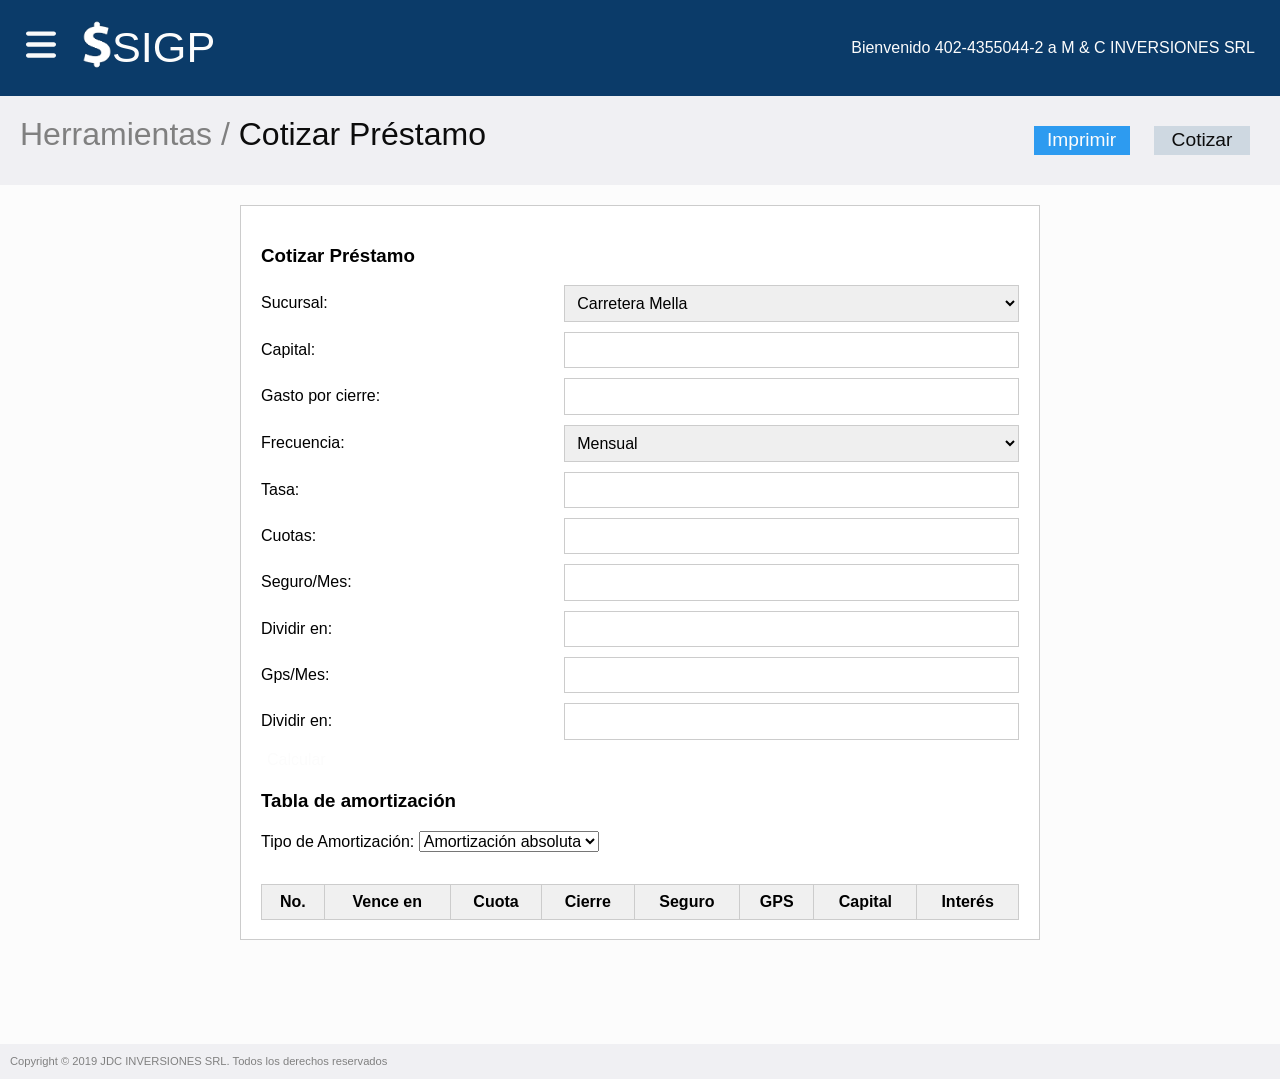
<file: cotizar-prestamo.html>
<!DOCTYPE html>
<html lang="en">

<head>
    <meta charset="UTF-8">
    <meta name="viewport" content="width=device-width, initial-scale=1.0">
    <link rel="stylesheet" href="css/home.css">
    <link rel="stylesheet" href="css/Pretamo.css">
    <link rel="stylesheet" href="css/normalize.css">
    <title>Cotizar prestamo</title>
</head>

<body>
    <div class="container">

        <header class="header">
            <div class="header__logo-container">
                <div class="header__logo">
                    <button class="header__button" id="ham">
                        <img src="icons/bars-solid.svg" alt="Boton del menu">
                    </button>
                    <img src="img/logo.png" alt="logo">
                    <a href="home.html">SIGP</a>
                </div>
            </div>
            <p class="welcome">Bienvenido 402-4355044-2 a M & C INVERSIONES SRL</p>
        </header>

        <div class="nav-main-container">
            <nav class="nav">
                <ul class="nav__ul">
                    <li class="nav__li">
                        <button class="nav__li-button">
                            <img src="icons/screwdriver-wrench-solid.svg" alt="Herramientas" class="icon">
                            Herramientas <span class="arrow" id="arrow-1"></span>
                        </button>
                        <ul>
                            <li><a href="cotizar-prestamo.html">
                                    <img src="icons/calculator-solid.svg" alt="Cotizar prestamo" class="icon">
                                    Cotizar Prestamo
                                </a></li>
                            <li><a href="#">
                                    <img src="icons/medal-solid.svg" alt="Consultar garantia" class="icon">
                                    Consultar Garantía
                                </a></li>
                            <li><a href="#">
                                    <img src="icons/book-solid.svg" alt="Resumen ejecutivo" class="icon">
                                    Resumen Ejecutivo
                                </a></li>
                            <li><a href="#">
                                    <img src="icons/credit-card-solid.svg" alt="Solicitud de credito" class="icon">
                                    Solicitud de Credito
                                </a></li>
                        </ul>
                    </li>
                    <li class="nav__li">
                        <button class="nav__li-button">
                            <img src="icons/money-bill-solid.svg" alt="Cobros" class="icon">
                            Cobros <span class="arrow" id="arrow-2"></span>
                        </button>
                        <ul>
                            <li><a href="#">
                                    <img src="icons/folder-solid.svg" alt="Abrir contrato" class="icon">
                                    Abrir Contrato
                                </a></li>
                            <li><a href="#">
                                    <img src="icons/calculator-solid.svg" alt="Cuadre caja" class="icon">
                                    Cuadre Caja
                                </a></li>
                            <li><a href="#">
                                    <img src="icons/key-solid.svg" alt="Asignación de llaves" class="icon">
                                    Asignación de Llaves
                                </a></li>
                            <li><a href="#">
                                    <img src="icons/folder-solid.svg" alt="Clientes activos" class="icon">
                                    Clientes Activos
                                </a></li>
                        </ul>
                    </li>
                </ul>
            </nav>

            <main>
                <section class="hero">
                    <h2><span>Herramientas / </span>Cotizar Préstamo</h2>
                    <div class="hero__buttons">
                        <button class="imprimir">Imprimir</button>
                        <button class="cotizar">Cotizar</button>
                    </div>
                </section>

                <section class="loan-calculator">
                    <div class="calculator-box">
                        <h3>Cotizar Préstamo</h3>
                        <div class="input-group">
                            <label for="branch">Sucursal:</label>
                            <select id="branch">
                                <option value="carneana">Carretera Mella</option>
                            </select>
                        </div>
                        <div class="input-group">
                            <label for="capital">Capital:</label>
                            <input type="number" id="capital">
                        </div>
                        <div class="input-group">
                            <label for="closing-cost">Gasto por cierre:</label>
                            <input type="number" id="closing-cost">
                        </div>
                        <div class="input-group">
                            <label for="frequency">Frecuencia:</label>
                            <select id="frequency">
                                <option value="mensual">Mensual</option>
                            </select>
                        </div>
                        <div class="input-group">
                            <label for="rate">Tasa:</label>
                            <input type="number" id="rate">
                        </div>
                        <div class="input-group">
                            <label for="installments">Cuotas:</label>
                            <input type="number" id="installments">
                        </div>
                        <div class="input-group">
                            <label for="insurance">Seguro/Mes:</label>
                            <input type="number" id="insurance">
                        </div>
                        <div class="input-group">
                            <label for="divide-insurance">Dividir en:</label>
                            <input type="number" id="divide-insurance">
                        </div>
                        <div class="input-group">
                            <label for="gps">Gps/Mes:</label>
                            <input type="number" id="gps">
                        </div>
                        <div class="input-group">
                            <label for="divide-gps">Dividir en:</label>
                            <input type="number" id="divide-gps">
                        </div>

                        <button id="calculate">Calcular</button>

                        <div class="amortization-table">
                            <h3>Tabla de amortización</h3>
                            <div class="amortization-type__container">
                                <label for="amortization-type">Tipo de Amortización:</label>
                                <select id="amortization-type">
                                    <option value="absolute">Amortización absoluta</option>
                                    <option value="fijo">Interes fijo</option>
                                </select>
                            </div>
                            <table>
                                <thead>
                                    <tr>
                                        <th>No.</th>
                                        <th>Vence en</th>
                                        <th>Cuota</th>
                                        <th>Cierre</th>
                                        <th>Seguro</th>
                                        <th>GPS</th>
                                        <th>Capital</th>
                                        <th>Interés</th>
                                    </tr>
                                    <tr>

                                    </tr>
                                </thead>
                                <tbody>
                                </tbody>
                            </table>
                        </div>
                    </div>
                </section>
            </main>
        </div>

        <!-- Modal para mostrar la cotización -->
        <div id="quote-modal" class="modal">
            <div class="modal-content">
                <span class="close-button" id="close-modal">&times;</span>
                <h2>Resultado de la Cotización</h2>
                <div id="quote-results"></div>
            </div>
        </div>


        <script src="app/home.js"></script>
</body>

</html>


<footer>
    <p>Copyright © 2019 JDC INVERSIONES SRL. Todos los derechos reservados</p>
</footer>
</div>

<script src="app/home.js"></script>
<script src="app/prestamo.js"></script>
</body>

</html>
</file>
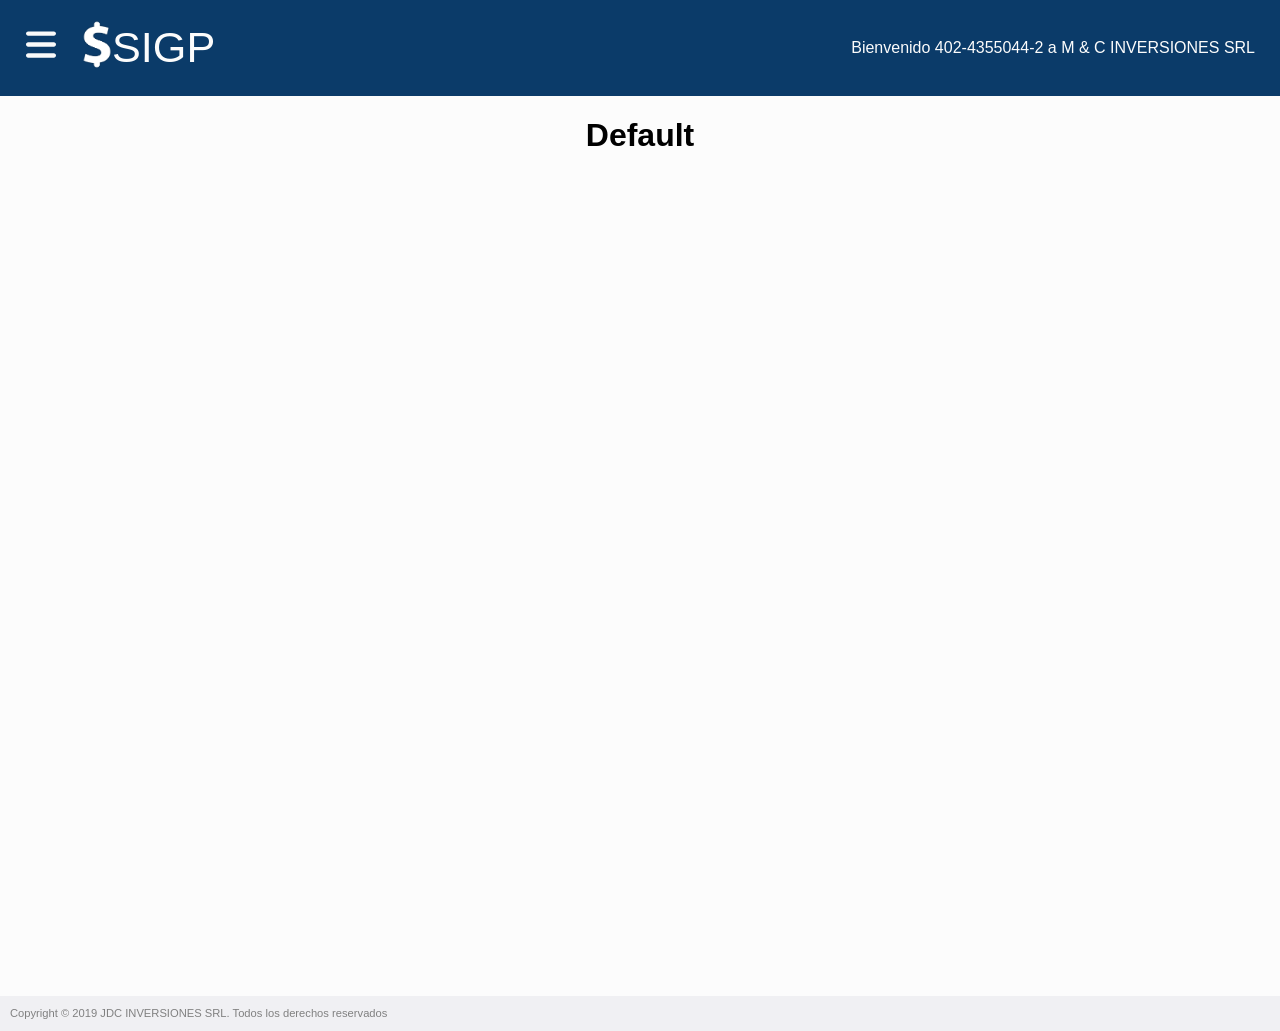
<file: home.html>
<!DOCTYPE html>
<html lang="en">

<head>
    <meta charset="UTF-8">
    <meta name="viewport" content="width=device-width, initial-scale=1.0">
    <link rel="stylesheet" href="css/home.css">
    <link rel="stylesheet" href="css/normalize.css">
    <title>Home</title>
</head>

<body>
    <div class="container">

        <!-- Encabezado -->

        <header class="header">

            <!-- logo -->
            <!-- Contenedor del logo -->
            <div class="header__logo-container">
                <div class="header__logo">
                    <!-- Boton hamburguesa -->
                    <button class="header__button" id="ham"><img src="icons/bars-solid.svg"
                            alt="Boton del menu"></button>

                    <img src="img/logo.png" alt="logo">
                    <a href="home.html">SIGP</a>
                </div>
            </div>


            <!-- Bienvenida al usuario -->
            <p class="welcome">Bienvenido 402-4355044-2 a M & C INVERSIONES SRL</p>

        </header>

        <!-- Navegación -->

        <div class="nav-main-container">
            <nav class="nav">
                <ul class="nav__ul">
                    <li class="nav__li"> <!-- Herramientas -->
                        <button class="nav__li-button"> <img src="icons/screwdriver-wrench-solid.svg" alt="Herramientas"
                                class="icon">
                            Herramientas <span class="arrow" id="arrow-1"></span>
                        </button>
                        <ul>
                            <li><a href="cotizar-prestamo.html"><img src="icons/calculator-solid.svg" alt="Cotizar prestamo"
                                        class="icon">Cotizar Prestamo</a></li>
                            <li><a href="#"><img src="icons/medal-solid.svg" alt="Consultar garantia"
                                        class="icon">Consultar Garantía</a></li>
                            <li><a href="#"><img src="icons/book-solid.svg" alt="Resumen ejecutivo"
                                        class="icon">Resumen Ejecutivo</a></li>
                            <li><a href="#"><img src="icons/credit-card-solid.svg" alt="Solicitud de credito"
                                        class="icon">Solicitud deCredito</a></li>
                        </ul>
                    </li>
                    <li class="nav__li"> <!-- Cobros -->
                        <button class="nav__li-button"> <img src="icons/money-bill-solid.svg" alt="Cobros" class="icon">
                            Cobros <span class="arrow" id="arrow-2"></span>
                        </button>
                        <ul>
                            <li><a href="#"><img src="icons/folder-solid.svg" alt="Abrir contrato"
                                        class="icon">Abrir Contrato</a></li>
                            <li><a href="#"><img src="icons/calculator-solid.svg" alt="Cuadre caja"
                                        class="icon">Cuadre Caja</a></li>
                            <li><a href="#"><img src="icons/key-solid.svg" alt="Asignación de llaves"
                                        class="icon">Asignación de Llaves</a></li>
                            <li><a href="#"><img src="icons/folder-solid.svg" alt="Clientes activos"
                                        class="icon">Clientes Activos</a></li>
                        </ul>
                    </li>
                </ul>
            </nav>

            <!-- Default -->
            <main>
                <div class="main-content">
                    <h1>Default</h1>
                </div>
            </main>
        </div>
        <!-- Pie de pagina -->
        <footer>
            <p>Copyright © 2019 JDC INVERSIONES SRL. Todos los derechos reservados</p>
        </footer>
    </div>

    <script src="app/home.js"></script>
</body>

</html>
</file>
<file: css/home.css>
body {
    font-family: sans-serif;
    background-color: #fcfcfc;
    font-size: 16px;
    margin: 0;
    padding: 0;
    width: 100%;
    display: flex;
    flex-direction: column;
    min-height: 100vh;
}

.container {
    flex: 1;
    display: flex;
    flex-direction: column;
}

/* Estilos por defecto */
/* =================== */

ul {
    list-style: none;
}

a {
    text-decoration: none;
    color: #fcfcfc;
}

button {
    background: none;
    border: none;
    color: #fcfcfc;
}

img {
    width: 30px;
}

/* Estilos del encabezado */
/* ====================== */

header {
    background-color: #0b3b69;
    color: #fcfcfc;
    height: 6em;
    width: 100%;
    display: flex;
    justify-content: space-between;
    align-items: center;
}

.header__button {
    cursor: pointer;
    margin: 0 20px;
}

.header__logo-container {
    display: flex;
    flex-direction: column; /* Asegura que el span quede abajo */
    align-items: center; /* Centra todo en la columna */
}

.header__logo {
    display: flex; /* Alinea la imagen y el texto en la misma fila */
    align-items: center; /* Centra verticalmente la imagen con el texto */
}

.header__logo img {
    padding: 0 0 7px 0; /* Espacio entre la imagen y el texto */
    vertical-align: middle; /* Alinea la imagen correctamente */
}

.header__logo a {
    font-size: 2.7em;
}

.header p {
    margin-right: 25px;
}

/* Navegación */
/* ========== */

.nav-main-container {
    display: flex;
    flex-direction: row;
    align-items: flex-start;
}

.nav {
    background-color: #14497b;
    min-height: 100vh;
    width: 50vh;
    transform: translatex(-100%);
    position: absolute;
}

.loaded .nav {
    transition: transform 0.3s ease-in-out, visibility 0.3s;
}

.notransition {
    transition: none !important;
}

/* Para JAVASCRIPT */
nav.mostrar {
    transform: translatex(0);
    position: static;
}

/* =========================== */

.nav__ul {
    display: flex;
    justify-content: center;
    flex-direction: column;
}

.nav__li {
    padding-top: 30px;
}

.arrow {
    display: inline-block;
    margin-left: 5px;
    transition: transform 0.3s ease;
}

#arrow-1 {
    margin-left: 60px;
}

#arrow-2 {
    margin-left: 105px;
}

.arrow::after {
    content: ">";
    font-weight: bold;
}

.nav__li-button.active .arrow {
    transform: rotate(90deg);
  }

.nav__li button {
    display: flex;
    align-items: center;
    gap: 8px;
    padding: 8px 12px;
    cursor: pointer;
}

.nav__li button img {
    height: auto;
}

.nav__li ul {
    padding-top: 5px;
    display: none;
}

.nav__li ul.mostrar {
    display: block;
}

.nav__li ul li {
    padding-bottom: 10px;
    margin-top: 10px;
}

.nav__li ul li:hover {
    color: red;
}

.nav__li ul li a {
    display: flex;
    align-items: center;
    gap: 8px;
}

.nav__li ul li img {
    width: 20px;
    height: auto;
    color: #fcfcfc;
}

.icon {
    width: 1em !important;
    margin-right: 5px;
}

/* Contenido principal */
/* =================== */

main {
    flex: 1;
    display: flex;
    flex-direction: column;
    align-items: center;
    justify-content: center;
    min-height: 100vh;
}

h1 {
    text-align: center;
}

/* Pie de pagina */
/* ============= */

footer {
    width: 100%;
    background-color: #f0f0f3;
}

footer p {
    font-size: .7em;
    padding-left: 10px;
    color: #808080;
}


/* Versión Mobile */
/* ============== */

@media only screen and (max-width: 768px) {

    /* Encabezado */
    /* ========== */
    .header p {
        display: none;
    }

    /* Navegación */
    /* ========== */
    .nav {
        transform: translatey(-120%);
        width: 100%;
        
    }

    .nav__ul {
        font-size: 1em;
    }

    .nav__li button {
        font-size: 1.5em;
    }

    .nav.mostrar {
        position: absolute;
    }

    /* Contenido principal */
    /* =================== */
    .main-content {
      margin-left: -6.5em;
    }
}

@media only screen and (max-width: 400px) {
    .main-content {
        margin-left: -9em;
    }
}
</file>
<file: css/Pretamo.css>
/****************************************** 
 * prestamos.css 
 ******************************************/

/* 
   1. Ajustes generales para la sección de préstamos.
   - Usamos un <section> con un id específico para no chocar con 
     los estilos generales de home.css.
   - Añadimos un margin-top o padding-top para separarlo del nav 
     si éste es fijo o si se superpone.
*/
#prestamos-section {
    /* Ajusta según la altura de tu nav si es fijo */
    margin-top: 80px;
    /* Si no es fijo, podrías usar un margin-top menor o incluso 0 */
    padding: 20px;
    width: 100%;
    box-sizing: border-box;
    /* Si quieres que el fondo sea diferente al azul (#0b3b69) de home.css, 
       puedes poner un color claro o blanco aquí */
    background-color: #f0f0f3;
}

/* 
   2. Hero (encabezado de la sección de préstamos).
   - Se quita position: absolute para que no se sobreponga con el nav.
   - Se le puede dar un fondo distinto si deseas.
*/
.hero {
    background-color: #f0f0f3;
    color: #0c0c0c;
    text-align: center;
    padding: 20px;
    margin-bottom: 20px;
    /* Espacio debajo del hero antes del formulario */
    width: 100%;
    box-sizing: border-box;
    display: flex;
    justify-content: space-between;
}

.hero h2 {
    font-size: 2em;
    margin: 0;
    font-weight: 100;
    /* Ajusta si quieres más separación */
}

.hero h2 span {
    color: #808080;
}

.imprimir, .cotizar {
    font-size: 1.2em;
    width: 5em;
    height: 1.5em;
    margin: 10px;
    cursor: pointer;
}

.imprimir:hover, .cotizar:hover {
    background-color: #808080;
}

.imprimir {
    background-color: #2D9BF0;
    color: #fcfcfc;
}

.cotizar {
    background-color: #CED8E1;
    color: #0c0c0c;
}

/* =========================== */

main {
    margin-bottom: 3em;
}

/* =========================== */


/* 
   3. Contenedor del formulario (Calculadora de préstamo).
   - Ajustamos ancho, centrado y borde.
*/
.loan-calculator {
    border: 1px solid #ccc;
    background-color: #fff;
    padding: 20px;
    margin: 0 auto;
    width: 80%;
    max-width: 800px;
    /* Ajusta si quieres un ancho máximo */
    box-sizing: border-box;
    overflow: auto;
}

/* 
   4. Grupos de inputs (capital, tasa, cuotas, etc.).
   - Se alinean las etiquetas e inputs en la misma fila.
*/
.input-group {
    display: flex;
    align-items: center;
    margin-bottom: 10px;
}

.input-group label {
    width: 40%;
    text-align: left;
}

.input-group input,
.input-group select {
    width: 60%;
    padding: 8px;
    border: 1px solid #ccc;
    box-sizing: border-box;
}

/* 
   5. Tabla de amortización.
   - Estructura básica para mostrar datos de manera tabular.
*/
.amortization-table {
    margin-top: 20px;
}

.amortization-type__container {
    padding-bottom: 2em;
}

.amortization-table table {
    width: 100%;
    border-collapse: collapse;
}

.amortization-table th,
.amortization-table td {
    border: 1px solid #ccc;
    padding: 8px;
    text-align: center;
}

.amortization-table th {
    background-color: #f0f0f0;
}

.modal {
    position: fixed;
    top: 0; 
    left: 0;
    width: 100%; 
    height: 100%;
    display: none; /* Oculto por defecto */
    justify-content: center;
    align-items: center;
    background-color: rgba(0, 0, 0, 0.5); /* Sombra */
    z-index: 9999; /* Encima de todo */
  }
  
  .modal-content {
    background-color: #fff;
    width: 80%; 
    max-height: 90%;
    overflow-y: auto; 
    padding: 20px;
    border-radius: 8px;
    position: relative;
  }
  
  .close-button {
    position: absolute;
    top: 15px;
    right: 20px;
    font-size: 28px;
    cursor: pointer;
    color: #333;
  }
  
  .quote-table {
    width: 100%;
    border-collapse: collapse;
    margin-top: 1rem;
  }
  .quote-table th,
  .quote-table td {
    border: 1px solid #ccc;
    padding: 0.5rem;
    text-align: right; /* Para alinear números */
  }
  .quote-table th {
    background-color: #f5f5f5;
    text-align: center;
  }
</file>
